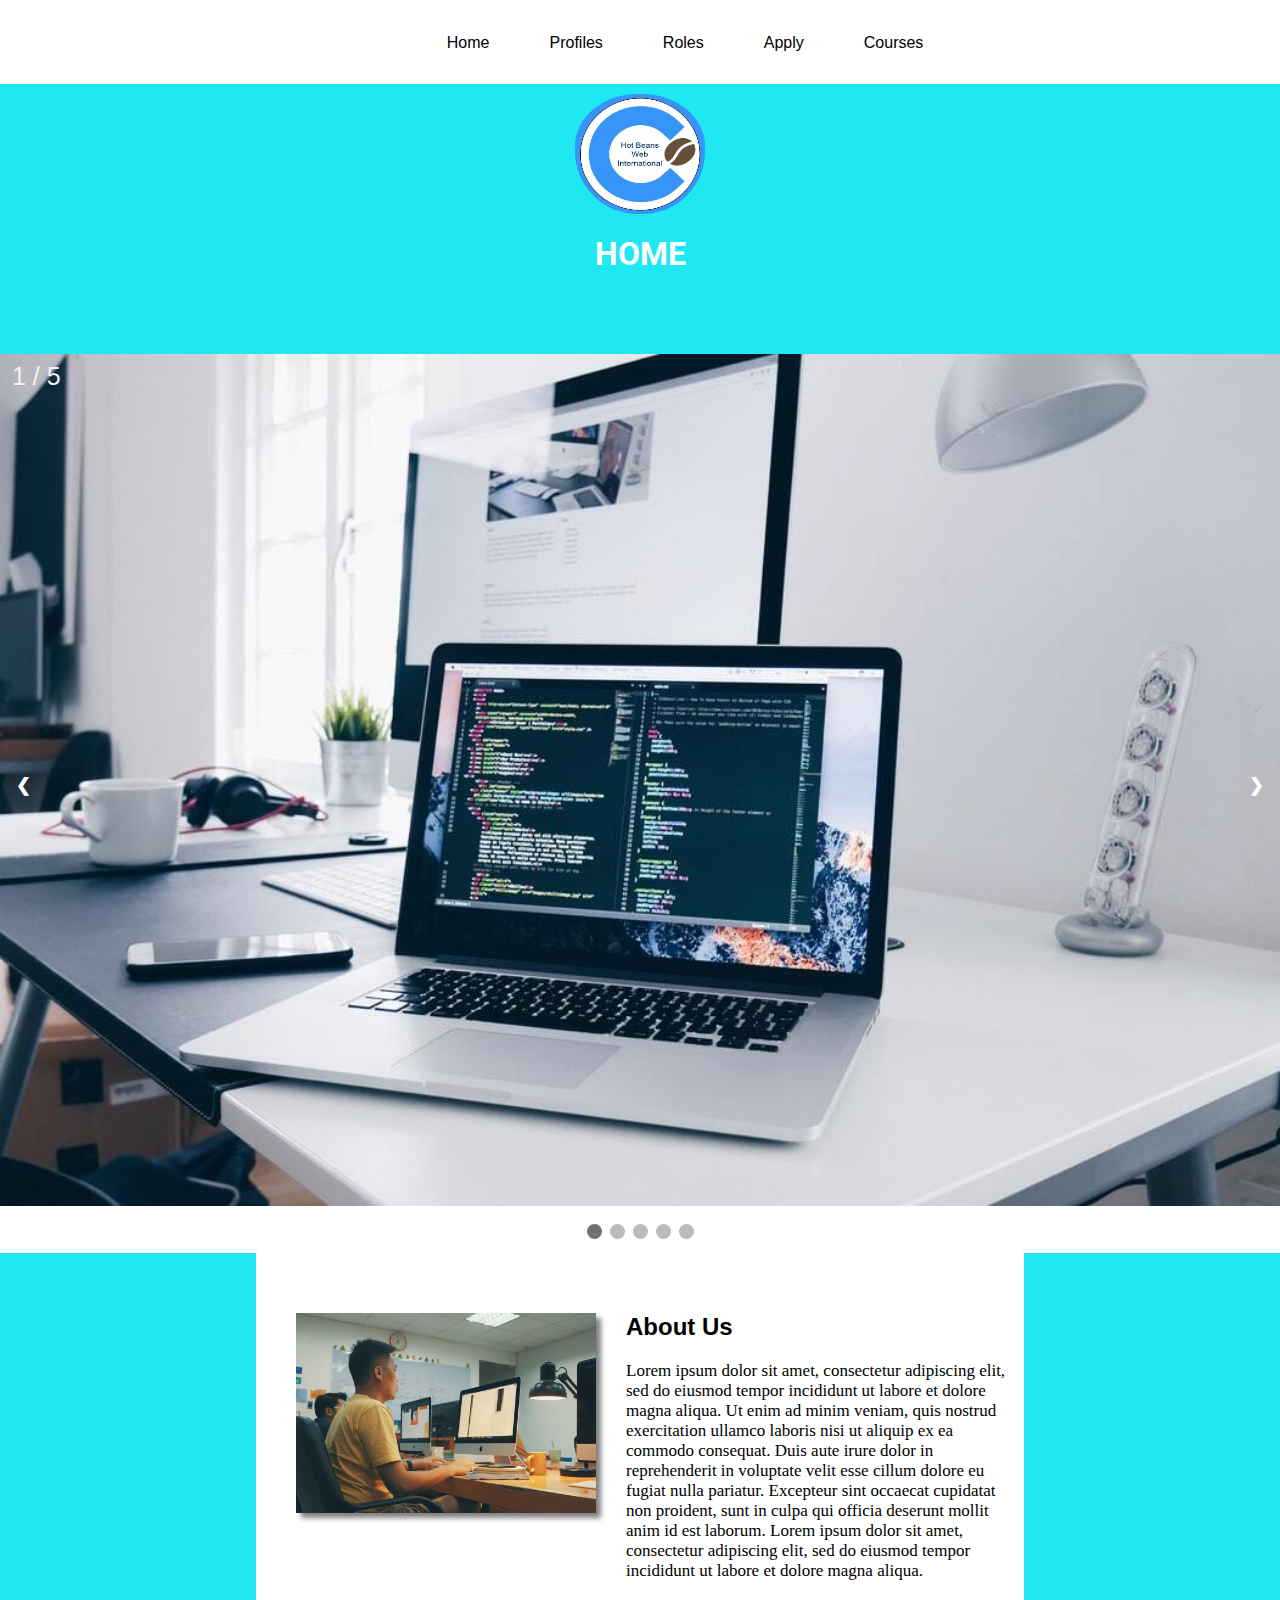
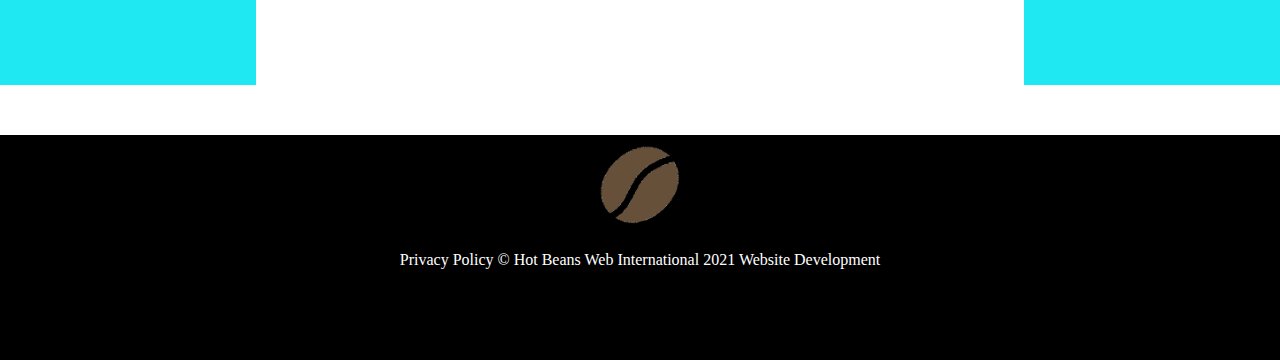
<file: index.html>
<!DOCTYPE html>
<html>
    <head>
        <title>Hot Beans - Home</title>
        <meta charset="utf-8">
        <link rel="stylesheet" type="text/css" href="css/header.css">
        <link rel="stylesheet" type="text/css" href="css/stylesH.css">
        <link rel="preconnect" href="https://fonts.gstatic.com">
        <link href="https://fonts.googleapis.com/css2?family=Anton&family=Roboto:wght@900&display=swap" rel="stylesheet">
        <meta name="keywords" content="Hot Beans, Hot Beans Web, Hot Beans Web International, Web Development, Website
        Development, Web, Website, Development, Developer, IT">
        <meta name="author" content="Andrey McLennan">
        <meta name="description" content="Lorem ipsum dolor sit amet, consectetur adipiscing elit, sed do eiusmod tempor
        incididunt ut labore et dolore magna aliqua. Ut enim ad minim veniam, quis nostrud exercitation ullamco laboris
        nisi ut aliquip ex ea commodo consequat.">
    </head>
    <body>
        <div id="container">
            <div id="navigation">
                <ul>
                    <li><a href="index.html">Home</a></li>
                    <li><a href="profile.html">Profiles</a></li>
                    <li><a href="roles.html">Roles</a></li>
                    <li><a href="apply.html">Apply</a></li>
                    <li><a href="courses.html">Courses</a></li>
                </ul>
            </div>

            <div id="header">
                    <a href="index.html"><img src="images/Logo.jpg" alt="Hot Beans Web Logo"></a>
                    <h1>HOME</h1>
            </div>

            <div class="slideshow-container">

                <div class="mySlides fade">
                  <div class="numbertext">1 / 5</div>
                  <img src="images/Home/image1.jpg" alt="Slide 1 - latops will be provided and are acceptable to use" style="width:100%">
                </div>
                
                <div class="mySlides fade">
                  <div class="numbertext">2 / 5</div>
                  <img src="images/Home/image2.jpg" alt="Slide 2 - you will be spending most of your time coding" style="width:100%">
                </div>
                
                <div class="mySlides fade">
                  <div class="numbertext">3 / 5</div>
                  <img src="images/Home/image3.jpg" alt="Slide 3 - your job will mostly be programming websites" style="width:100%">
                </div>

                <div class="mySlides fade">
                    <div class="numbertext">4 / 5</div>
                    <img src="images/Home/image4.jpg" alt="Slide 4 - wbsite code will be encrypted" style="width:100%">
                  </div>

                  <div class="mySlides fade">
                    <div class="numbertext">5 / 5</div>
                    <img src="images/Home/image5.jpg" alt="Slide 5 (Final slide) - a station with a personal desktop computer will be provided" style="width:100%">
                  </div>
                
                <a class="prev" onclick="plusSlides(-1)">&#10094;</a>
                <a class="next" onclick="plusSlides(1)">&#10095;</a> 
            </div>
            
                <br>

                <div style="text-align:center">
                  <span class="dot" onclick="currentSlide(1)"></span> 
                  <span class="dot" onclick="currentSlide(2)"></span> 
                  <span class="dot" onclick="currentSlide(3)"></span>
                  <span class="dot" onclick="currentSlide(4)"></span>
                  <span class="dot" onclick="currentSlide(5)"></span> 
                </div>

                <script>
                var slideIndex = 1;
                showSlides(slideIndex);
                
                function plusSlides(n)
                {
                  showSlides(slideIndex += n);
                }
                
                function currentSlide(n)
                {
                  showSlides(slideIndex = n);
                }
                
                function showSlides(n)
                {
                  var slides = document.getElementsByClassName("mySlides");
                  var dots = document.getElementsByClassName("dot");

                  if (n > slides.length)
                  {
                    slideIndex = 1
                  } 

                  if (n < 1)
                  {
                    slideIndex = slides.length
                  }

                  for (var i = 0; i < slides.length; i++)
                  {
                      slides[i].style.display = "none";  
                  }

                  for (var i = 0; i < dots.length; i++)
                  {
                      dots[i].className = dots[i].className.replace(" active", "");
                  }

                  slides[slideIndex-1].style.display = "block";  
                  dots[slideIndex-1].className += " active";
                }
                </script>

                <div class="box empty"></div>
                <div id="Mcontainer" class="box">
                  <img src="images/Home/image.jpg" alt="Image of a man working in front of a computer">
                    <h2 class="top"><strong>About Us</strong></h2>
                    <p class="top">
                      Lorem ipsum dolor sit amet, consectetur adipiscing elit, sed do eiusmod tempor
                      incididunt ut labore et dolore magna aliqua. Ut enim ad minim veniam, quis
                      nostrud exercitation ullamco laboris nisi ut aliquip ex ea commodo consequat.
						          Duis aute irure dolor in reprehenderit in voluptate velit esse cillum dolore
                      eu fugiat nulla pariatur. Excepteur sint occaecat cupidatat non proident, sunt
                      in culpa qui officia deserunt mollit anim id est laborum. Lorem ipsum dolor sit
                      amet, consectetur adipiscing elit, sed do eiusmod tempor incididunt ut labore
                      et dolore magna aliqua.
                    </p>
                </div>
                <div class="box empty"></div>

                <div id="footer">
                    <img src="images/beanicon.png" alt="Image of a coffee bean">
                    <p>Privacy Policy © Hot Beans Web International 2021 Website Development</p>
                </div>
        </div>
    </body>
</html>
</file>
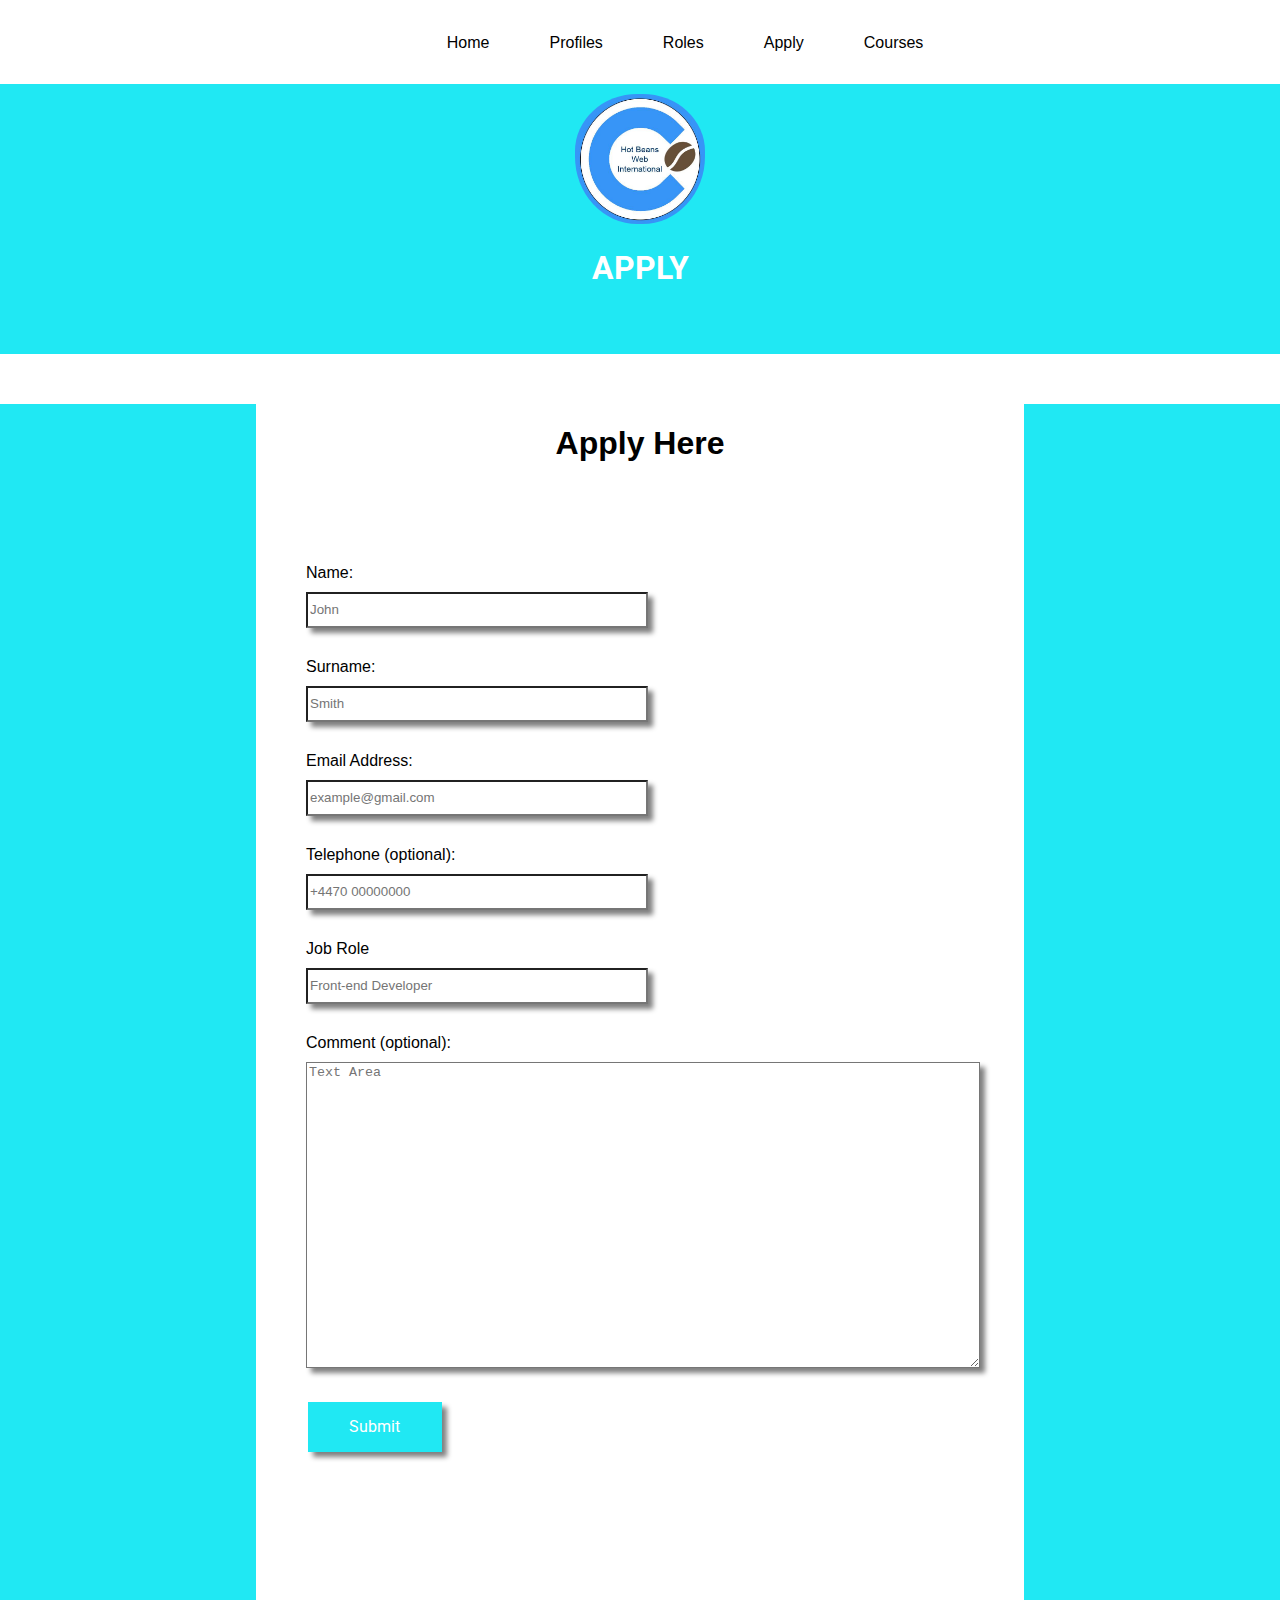
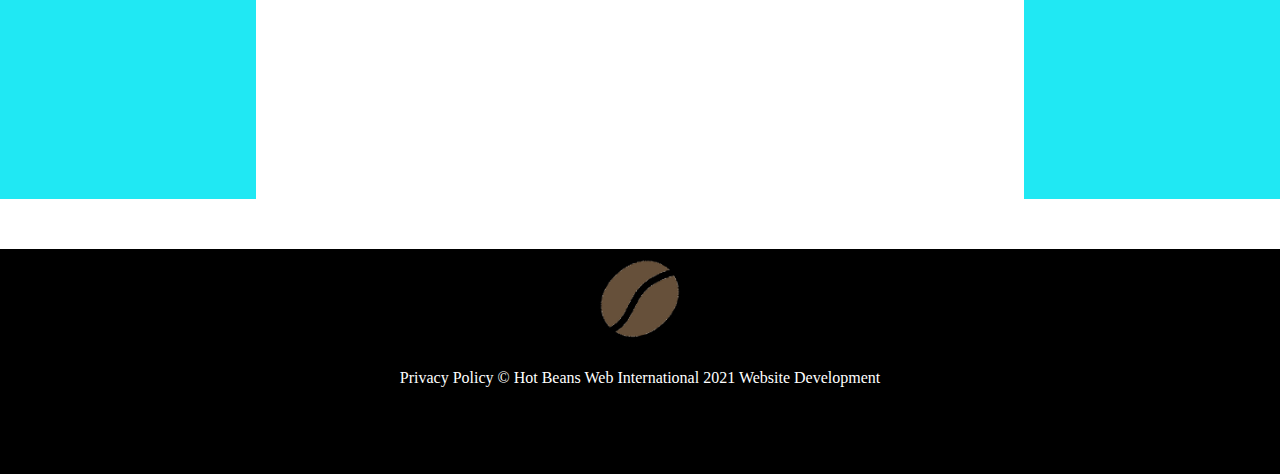
<file: apply.html>
<!DOCTYPE html>
<html>
    <head>
        <title>Hot Beans - Apply</title>
        <meta charset="utf-8">
        <link rel="stylesheet" type="text/css" href="css/header.css">
        <link rel="stylesheet" type="text/css" href="css/stylesA.css">
        <link rel="preconnect" href="https://fonts.gstatic.com">
        <link href="https://fonts.googleapis.com/css2?family=Anton&family=Roboto:wght@900&display=swap" rel="stylesheet">
        <meta name="keywords" content="Hot Beans, Hot Beans Web, Hot Beans Web International, Web Development, Website
        Development, Web, Website, Development, Developer, IT">
        <meta name="author" content="Andrey McLennan">
        <meta name="description" content="Lorem ipsum dolor sit amet, consectetur adipiscing elit, sed do eiusmod tempor
        incididunt ut labore et dolore magna aliqua. Ut enim ad minim veniam, quis nostrud exercitation ullamco laboris
        nisi ut aliquip ex ea commodo consequat.">
    </head>
    <body>
        <div id="container">
            <div id="navigation">
                <ul>
                    <li><a href="index.html">Home</a></li>
                    <li><a href="profile.html">Profiles</a></li>
                    <li><a href="roles.html">Roles</a></li>
                    <li><a href="apply.html">Apply</a></li>
                    <li><a href="courses.html">Courses</a></li>
                </ul>
            </div>

            <div id="header">
                    <a href="index.html"><img src="images/Logo.jpg" alt="Hot Beans Web Logo"></a>
                    <h1>APPLY</h1>
            </div>

            <div class="box empty"></div>
            <div id="Mcontainer" class="box">
                <h1><strong>Apply Here</strong></h1>
                <form>
                    <label>Name:</label> <input type="text" placeholder="John" name="name">
                    <label>Surname:</label> <input type="text" placeholder="Smith" name="name">
                    <label>Email Address:</label>	<input type="email" placeholder="example@gmail.com" name="email">
                    <label>Telephone (optional):</label> <input type="tel" placeholder="+4470 00000000" name="number">
                    <label>Job Role</label> <input list="jobs" placeholder="Front-end Developer">
                    <datalist id="jobs">
                        <option value="Font-end Developer">
                        <option value="Back-end Developer">
                        <option value="Web Designer">
                        <option value="Full-Stack Developer">
                      </datalist>
                    <label>Comment (optional):</label> <textarea name="message" placeholder="Text Area"></textarea>
                    <input id="submit" type="submit" value="Submit">
                </form>
            </div>
            <div class="box empty"></div>

            <div id="footer">
                <img src="images/beanicon.png" alt="Image of a coffee bean">
                <p>Privacy Policy © Hot Beans Web International 2021 Website Development</p>
            </div>
        </div>
    </body>
</html>
</file>
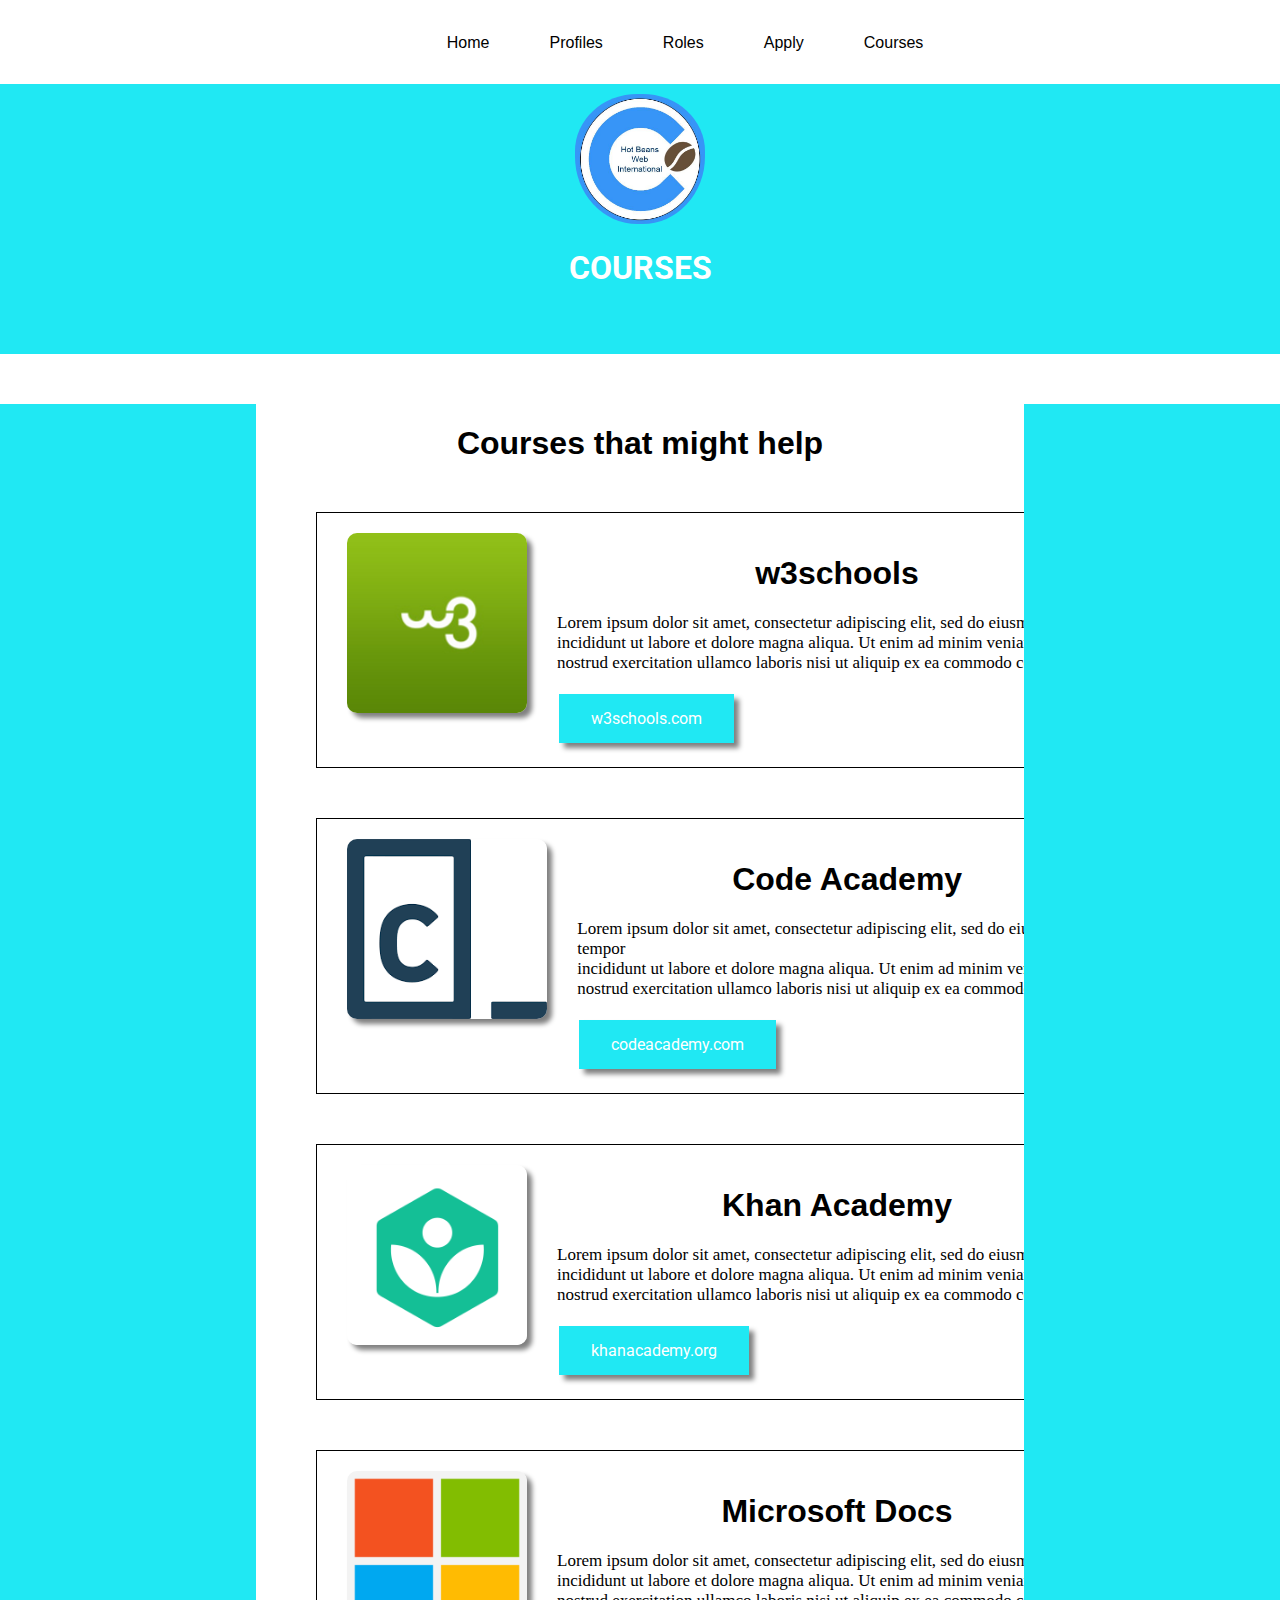
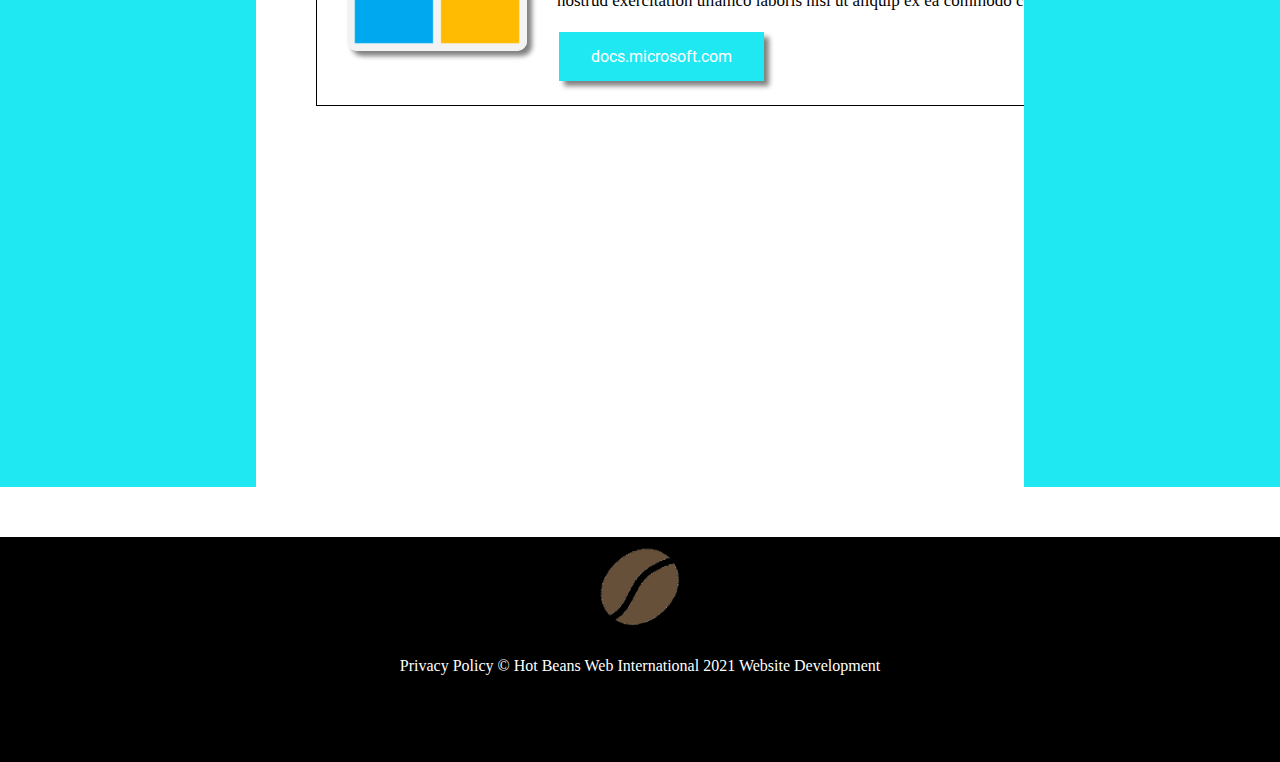
<file: courses.html>
<!DOCTYPE html>
<html>
    <head>
        <title>Hot Beans - Courses</title>
        <meta charset="utf-8">
        <link rel="stylesheet" type="text/css" href="css/header.css">
        <link rel="stylesheet" type="text/css" href="css/stylesC.css">
        <link rel="preconnect" href="https://fonts.gstatic.com">
        <link href="https://fonts.googleapis.com/css2?family=Anton&family=Roboto:wght@900&display=swap" rel="stylesheet">
        <meta name="keywords" content="Hot Beans, Hot Beans Web, Hot Beans Web International, Web Development, Website
        Development, Web, Website, Development, Developer, IT">
        <meta name="author" content="Andrey McLennan">
        <meta name="description" content="Lorem ipsum dolor sit amet, consectetur adipiscing elit, sed do eiusmod tempor
        incididunt ut labore et dolore magna aliqua. Ut enim ad minim veniam, quis nostrud exercitation ullamco laboris
        nisi ut aliquip ex ea commodo consequat.">
    </head>
    <body>
        <div id="container">
            <div id="navigation">
                <ul>
                    <li><a href="index.html">Home</a></li>
                    <li><a href="profile.html">Profiles</a></li>
                    <li><a href="roles.html">Roles</a></li>
                    <li><a href="apply.html">Apply</a></li>
                    <li><a href="courses.html">Courses</a></li>
                </ul>
            </div>
            <div id="header">
                <a href="index.html"><img src="images/Logo.jpg" alt="Hot Beans Web Logo"></a>
                <h1>COURSES</h1>
            </div>
            
            <div class="box empty"></div>
            <div id="Mcontainer" class="box">
                <h1>Courses that might help</h1>
                <div class="course">
                    <img src="images/Courses/w3schools.png" alt="w3schools logo">
                    <h1>w3schools</h1>
                    <p>Lorem ipsum dolor sit amet, consectetur adipiscing elit, sed do eiusmod tempor  </br>
                        incididunt ut labore et dolore magna aliqua. Ut enim ad minim veniam, quis      </br>
                        nostrud exercitation ullamco laboris nisi ut aliquip ex ea commodo consequat.   </br>
                    </p>
                    <button class="button"><a href="https://www.w3schools.com" target="_blank">w3schools.com</a></button>
                </div>
                <div class="course">
                    <img src="images/Courses/codeacademy.png" alt="Code Academy logo">
                    <h1>Code Academy</h1>
                    <p>Lorem ipsum dolor sit amet, consectetur adipiscing elit, sed do eiusmod tempor  </br>
                        incididunt ut labore et dolore magna aliqua. Ut enim ad minim veniam, quis      </br>
                        nostrud exercitation ullamco laboris nisi ut aliquip ex ea commodo consequat.   </br>
                    </p>
                    <button class="button"><a href="https://www.codecademy.com" target="_blank">codeacademy.com</a></button>
                </div>
                <div class="course">
                    <img src="images/Courses/khanacademy.png" alt="Khan Academy logo">
                    <h1>Khan Academy</h1>
                    <p>Lorem ipsum dolor sit amet, consectetur adipiscing elit, sed do eiusmod tempor  </br>
                        incididunt ut labore et dolore magna aliqua. Ut enim ad minim veniam, quis      </br>
                        nostrud exercitation ullamco laboris nisi ut aliquip ex ea commodo consequat.   </br>
                    </p>
                    <button class="button"><a href="https://www.khanacademy.org/" target="_blank">khanacademy.org</a></button>
                </div>
                <div class="course">
                    <img src="images/Courses/microsoft.png" alt="Microsoft Documents logo">
                    <h1>Microsoft Docs</h1>
                    <p>Lorem ipsum dolor sit amet, consectetur adipiscing elit, sed do eiusmod tempor  </br>
                        incididunt ut labore et dolore magna aliqua. Ut enim ad minim veniam, quis      </br>
                        nostrud exercitation ullamco laboris nisi ut aliquip ex ea commodo consequat.   </br>
                    </p>
                    <button class="button"><a href="https://docs.microsoft.com/en-us/learn/" target="_blank">docs.microsoft.com</a></button>
                </div>
            </div>
            <div class="box empty"></div>
            
            <div id="footer">
                <img src="images/beanicon.png" alt="Image of a coffee bean">
                <p>Privacy Policy © Hot Beans Web International 2021 Website Development</p>
            </div>
        </div>
    </body>
</html>
</file>
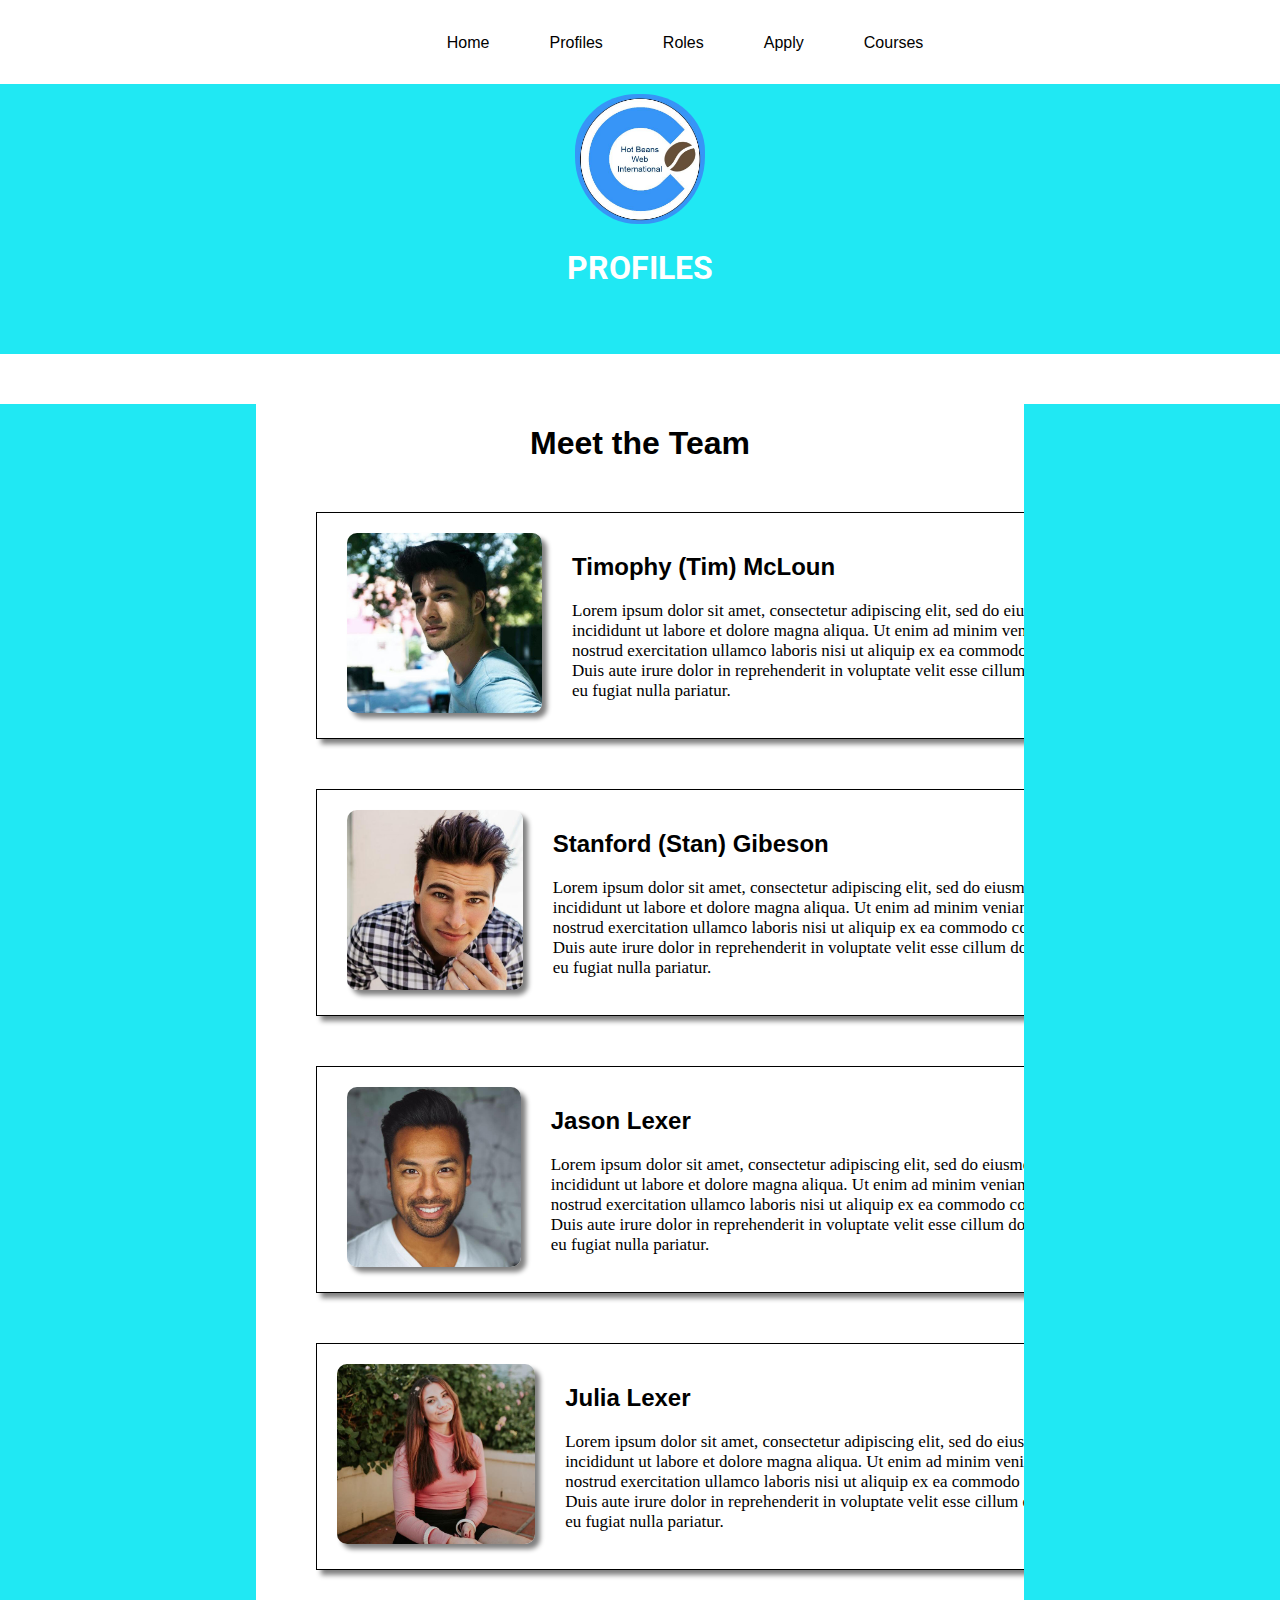
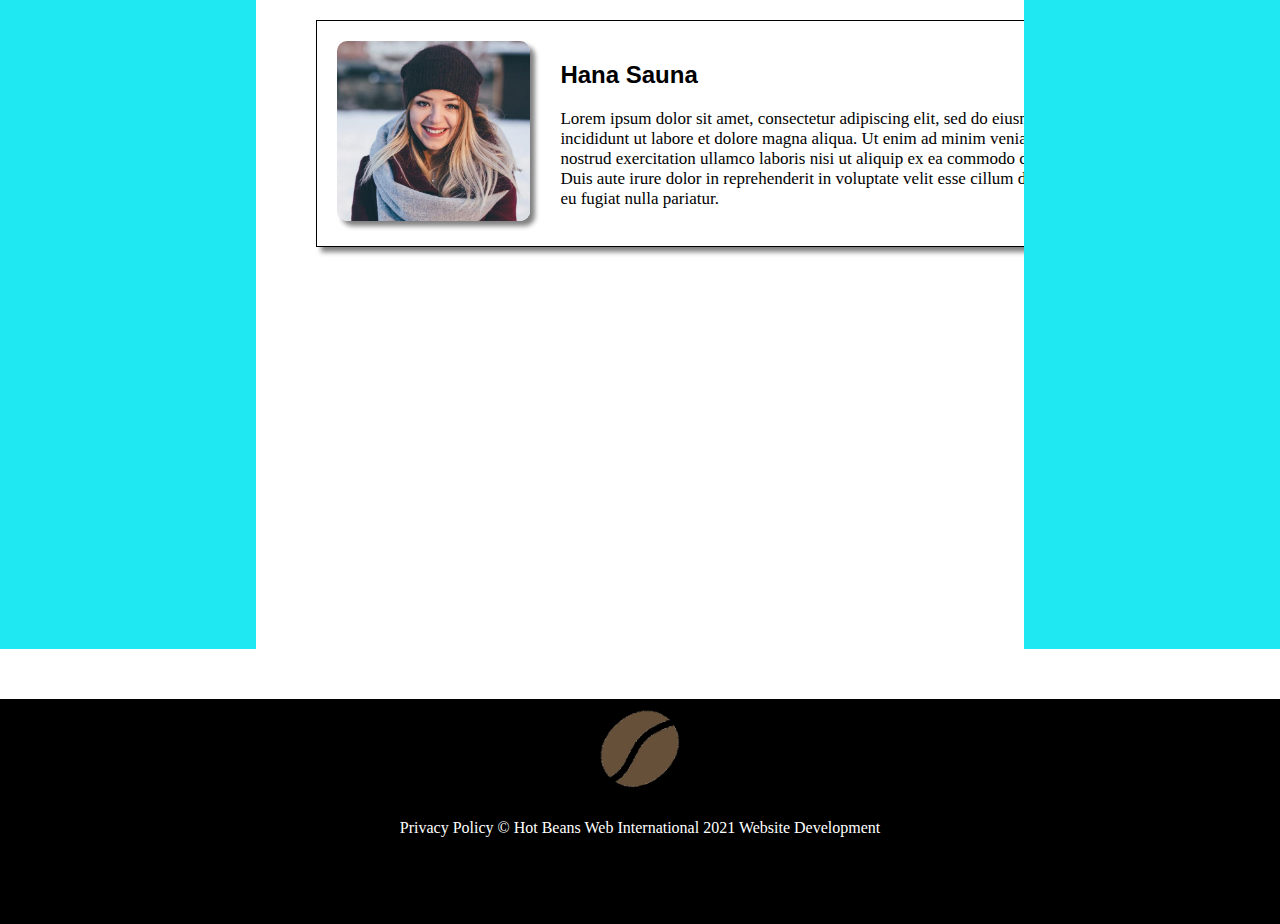
<file: profile.html>
<!DOCTYPE html>
<html>
    <head>
        <title>Hot Beans - Profiles</title>
        <meta charset="utf-8">
        <link rel="stylesheet" type="text/css" href="css/header.css">
        <link rel="stylesheet" type="text/css" href="css/stylesP.css">
        <link rel="preconnect" href="https://fonts.gstatic.com">
        <link href="https://fonts.googleapis.com/css2?family=Anton&family=Roboto:wght@900&display=swap" rel="stylesheet">
        <meta name="keywords" content="Hot Beans, Hot Beans Web, Hot Beans Web International, Web Development, Website
        Development, Web, Website, Development, Developer, IT">
        <meta name="author" content="Andrey McLennan">
        <meta name="description" content="Lorem ipsum dolor sit amet, consectetur adipiscing elit, sed do eiusmod tempor
        incididunt ut labore et dolore magna aliqua. Ut enim ad minim veniam, quis nostrud exercitation ullamco laboris
        nisi ut aliquip ex ea commodo consequat.">
    </head>
    <body>
        <div id="container">
            <div id="navigation">
                <ul>
                    <li><a href="index.html">Home</a></li>
                    <li><a href="profile.html">Profiles</a></li>
                    <li><a href="roles.html">Roles</a></li>
                    <li><a href="apply.html">Apply</a></li>
                    <li><a href="courses.html">Courses</a></li>
                </ul>
            </div>
            <div id="header">
                    <a href="index.html"><img src="images/Logo.jpg" alt="Hot Beans Web Logo"></a>
                    <h1>PROFILES</h1>
            </div>

            <div class="box empty"></div>
            <div id="Mcontainer" class="box">
                <h1><strong>Meet the Team</strong></h1>
                    <div class="employee">
                        <img src="images/Profile/profile1.jpg" alt="Picture of a man - Timophy (Tim) McLoun">
                        <h2>Timophy (Tim) McLoun</h2>
                        <p>Lorem ipsum dolor sit amet, consectetur adipiscing elit, sed do eiusmod tempor  </br>
                            incididunt ut labore et dolore magna aliqua. Ut enim ad minim veniam, quis      </br>
                            nostrud exercitation ullamco laboris nisi ut aliquip ex ea commodo consequat.   </br>
                            Duis aute irure dolor in reprehenderit in voluptate velit esse cillum dolore    </br>
                            eu fugiat nulla pariatur.
                        </p>
                    </div>
                    <div class="employee">
                        <img src="images/Profile/profile2.jpg" alt="Picture of a man - Stanford (Stan) Gibeson">
                        <h2>Stanford (Stan) Gibeson</h2>
                        <p>Lorem ipsum dolor sit amet, consectetur adipiscing elit, sed do eiusmod tempor  </br>
                            incididunt ut labore et dolore magna aliqua. Ut enim ad minim veniam, quis      </br>
                            nostrud exercitation ullamco laboris nisi ut aliquip ex ea commodo consequat.   </br>
                            Duis aute irure dolor in reprehenderit in voluptate velit esse cillum dolore    </br>
                            eu fugiat nulla pariatur.
                        </p>
                    </div>
                    <div class="employee">
                        <img src="images/Profile/profile3.jpg" alt="Picture of a man - Jason Lexer">
                        <h2>Jason Lexer</h2>
                        <p>Lorem ipsum dolor sit amet, consectetur adipiscing elit, sed do eiusmod tempor  </br>
                            incididunt ut labore et dolore magna aliqua. Ut enim ad minim veniam, quis      </br>
                            nostrud exercitation ullamco laboris nisi ut aliquip ex ea commodo consequat.   </br>
                            Duis aute irure dolor in reprehenderit in voluptate velit esse cillum dolore    </br>
                            eu fugiat nulla pariatur.
                        </p>
                    </div>
                    <div class="employee">
                        <img src="images/Profile/profile4.jpg" style="margin-left: 20px;" alt="Picture of a woman - Julia Lexer">
                        <h2>Julia Lexer</h2>
                        <p>Lorem ipsum dolor sit amet, consectetur adipiscing elit, sed do eiusmod tempor  </br>
                            incididunt ut labore et dolore magna aliqua. Ut enim ad minim veniam, quis      </br>
                            nostrud exercitation ullamco laboris nisi ut aliquip ex ea commodo consequat.   </br>
                            Duis aute irure dolor in reprehenderit in voluptate velit esse cillum dolore    </br>
                            eu fugiat nulla pariatur.
                        </p>
                    </div>
                    <div class="employee">
                        <img src="images/Profile/profile5.jpg" style="margin-left: 20px;" alt="Picture of a woman - Hana Sauna">
                        <h2>Hana Sauna</h2>
                        <p>Lorem ipsum dolor sit amet, consectetur adipiscing elit, sed do eiusmod tempor  </br>
                            incididunt ut labore et dolore magna aliqua. Ut enim ad minim veniam, quis      </br>
                            nostrud exercitation ullamco laboris nisi ut aliquip ex ea commodo consequat.   </br>
                            Duis aute irure dolor in reprehenderit in voluptate velit esse cillum dolore    </br>
                            eu fugiat nulla pariatur.
                        </p>
                    </div>
            </div>
            <div class="box empty"></div>

            <div id="footer">
                    <img src="images/beanicon.png" alt="Image of a coffee bean">
                    <p>Privacy Policy © Hot Beans Web International 2021 Website Development</p>
            </div>
        </div>
    </body>
</html>
</file>
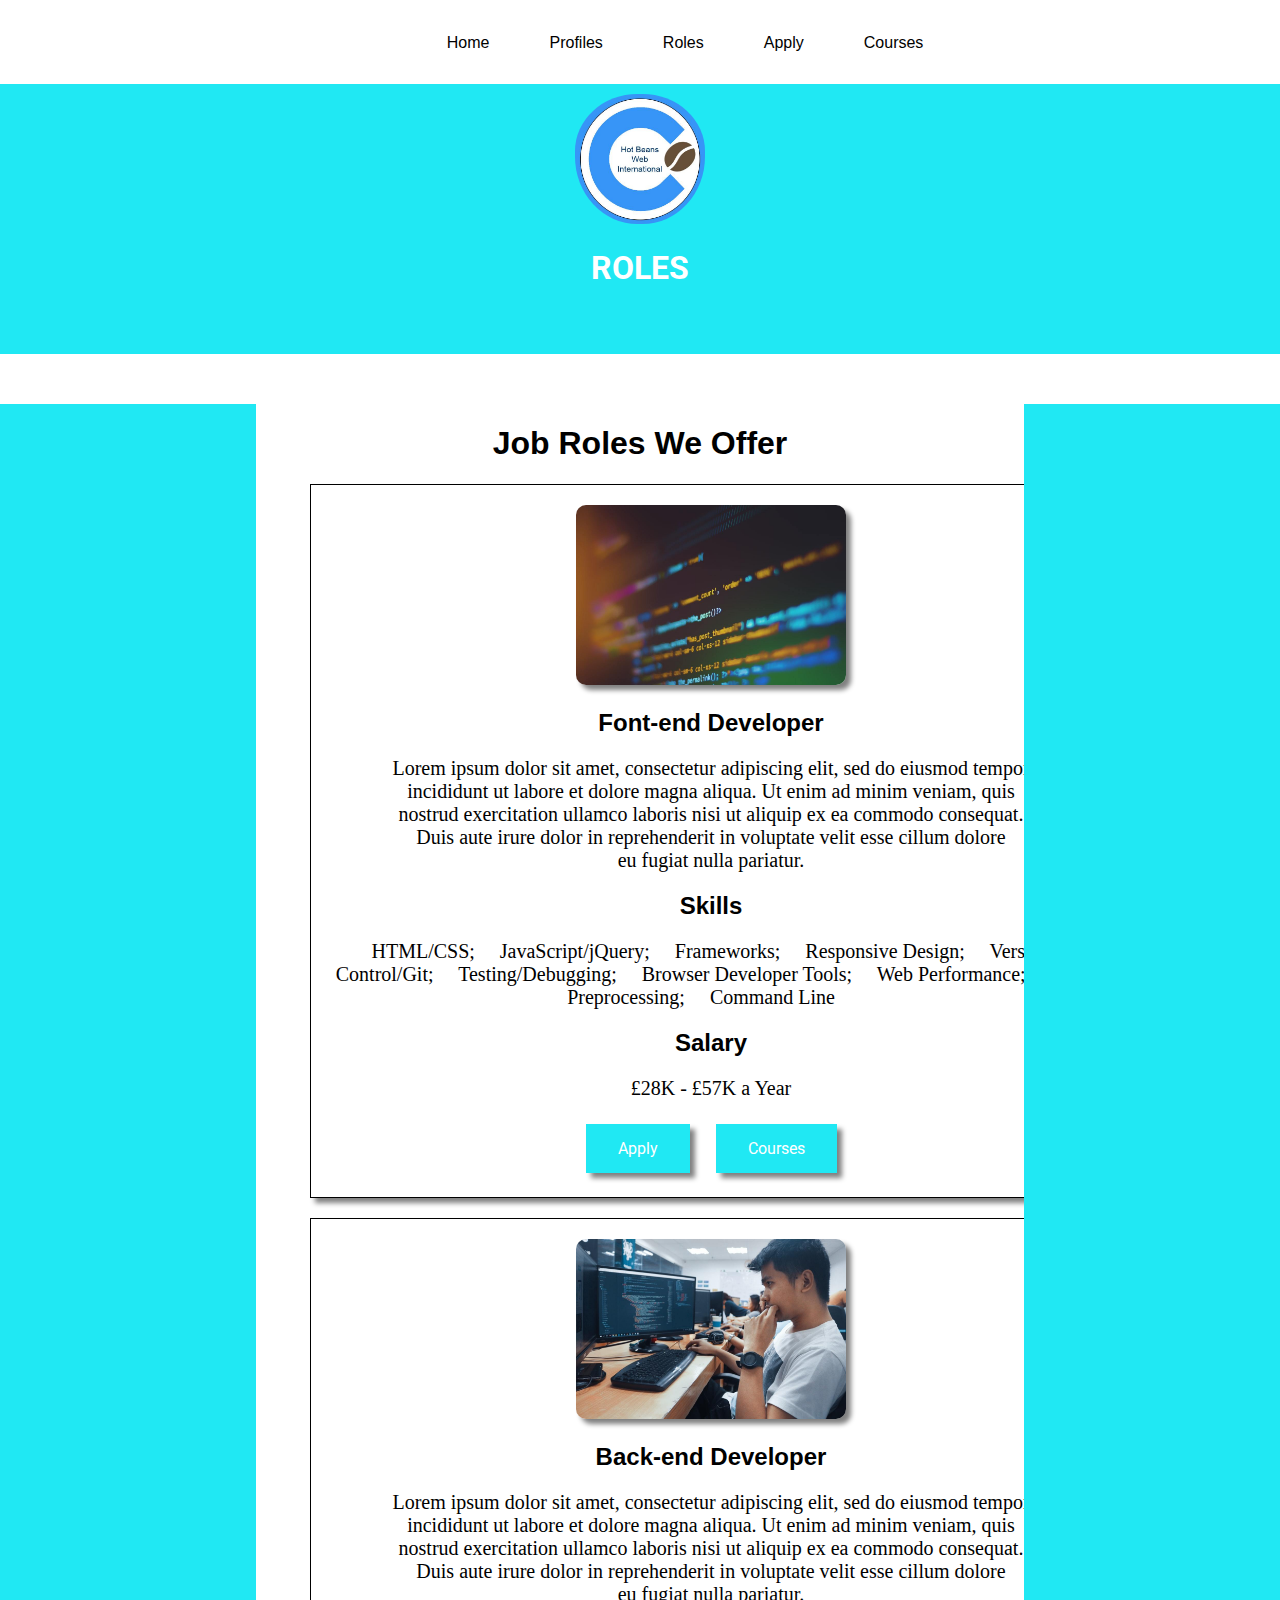
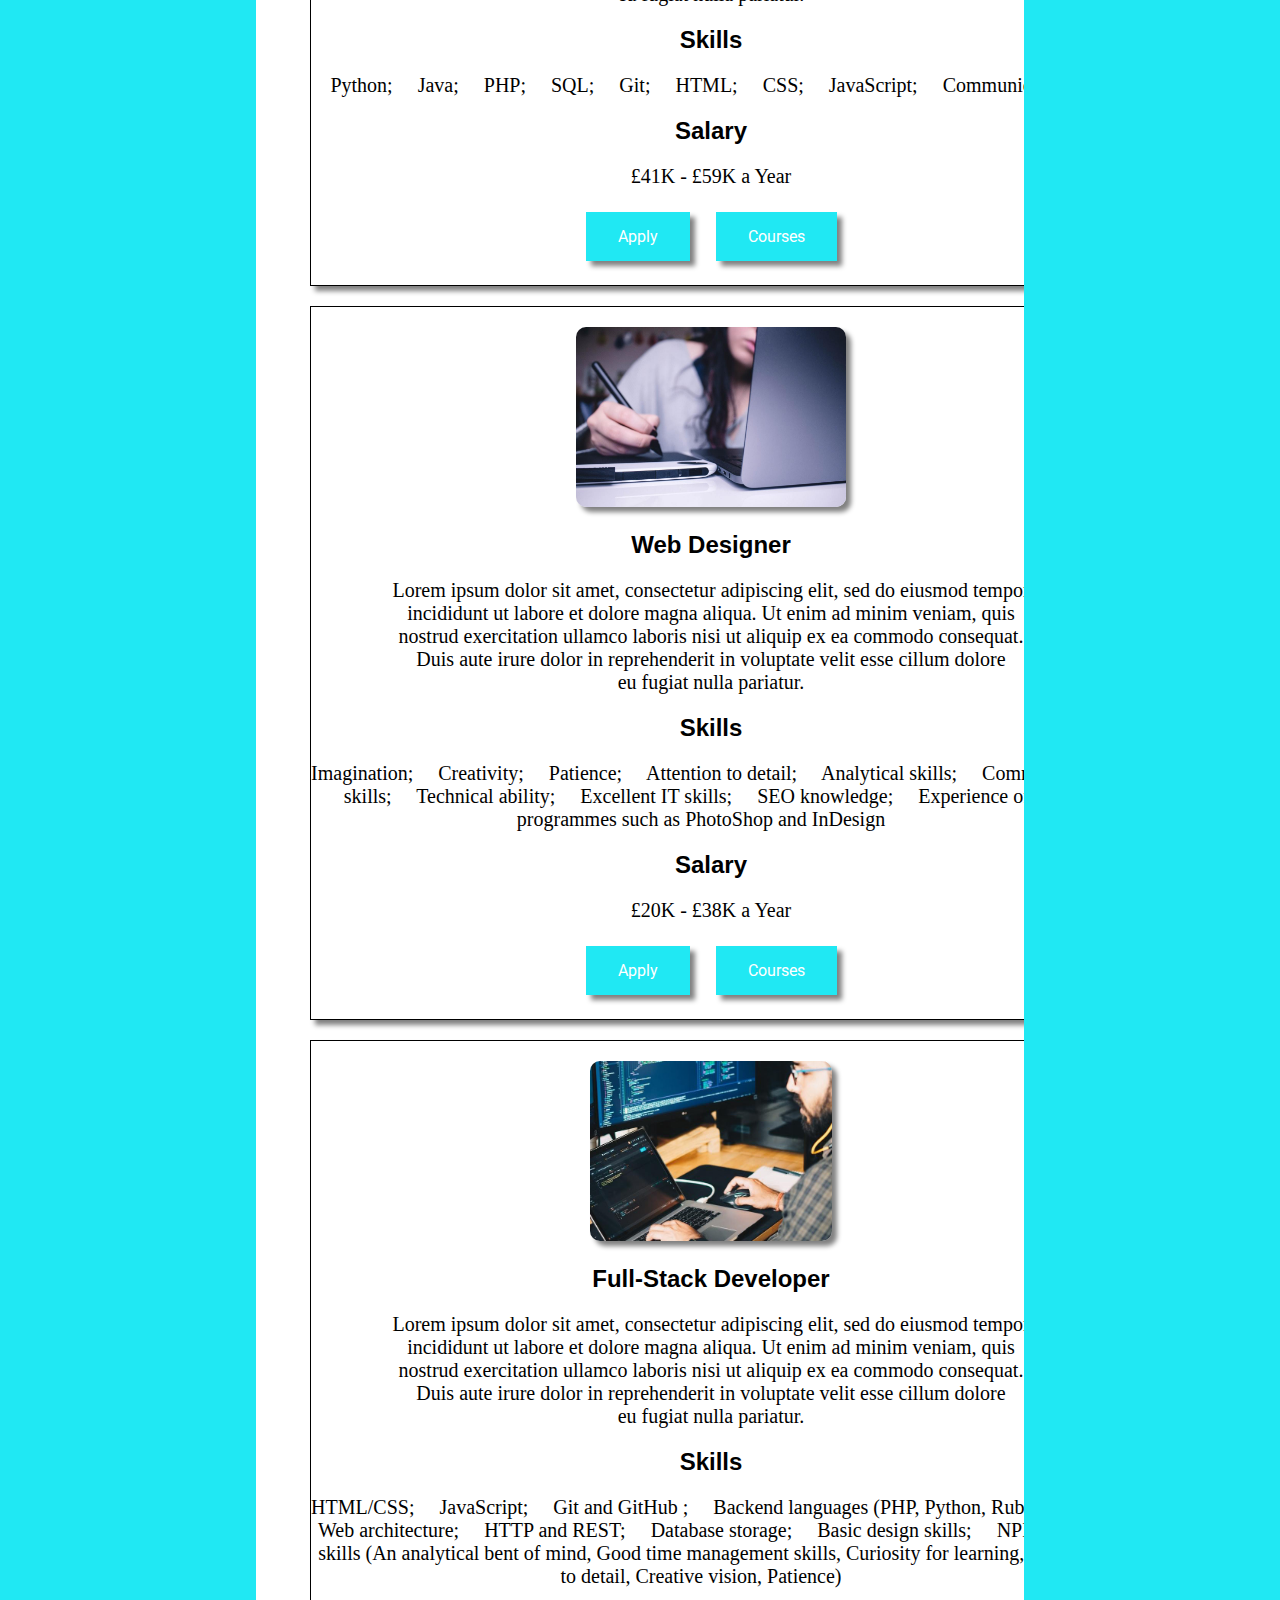
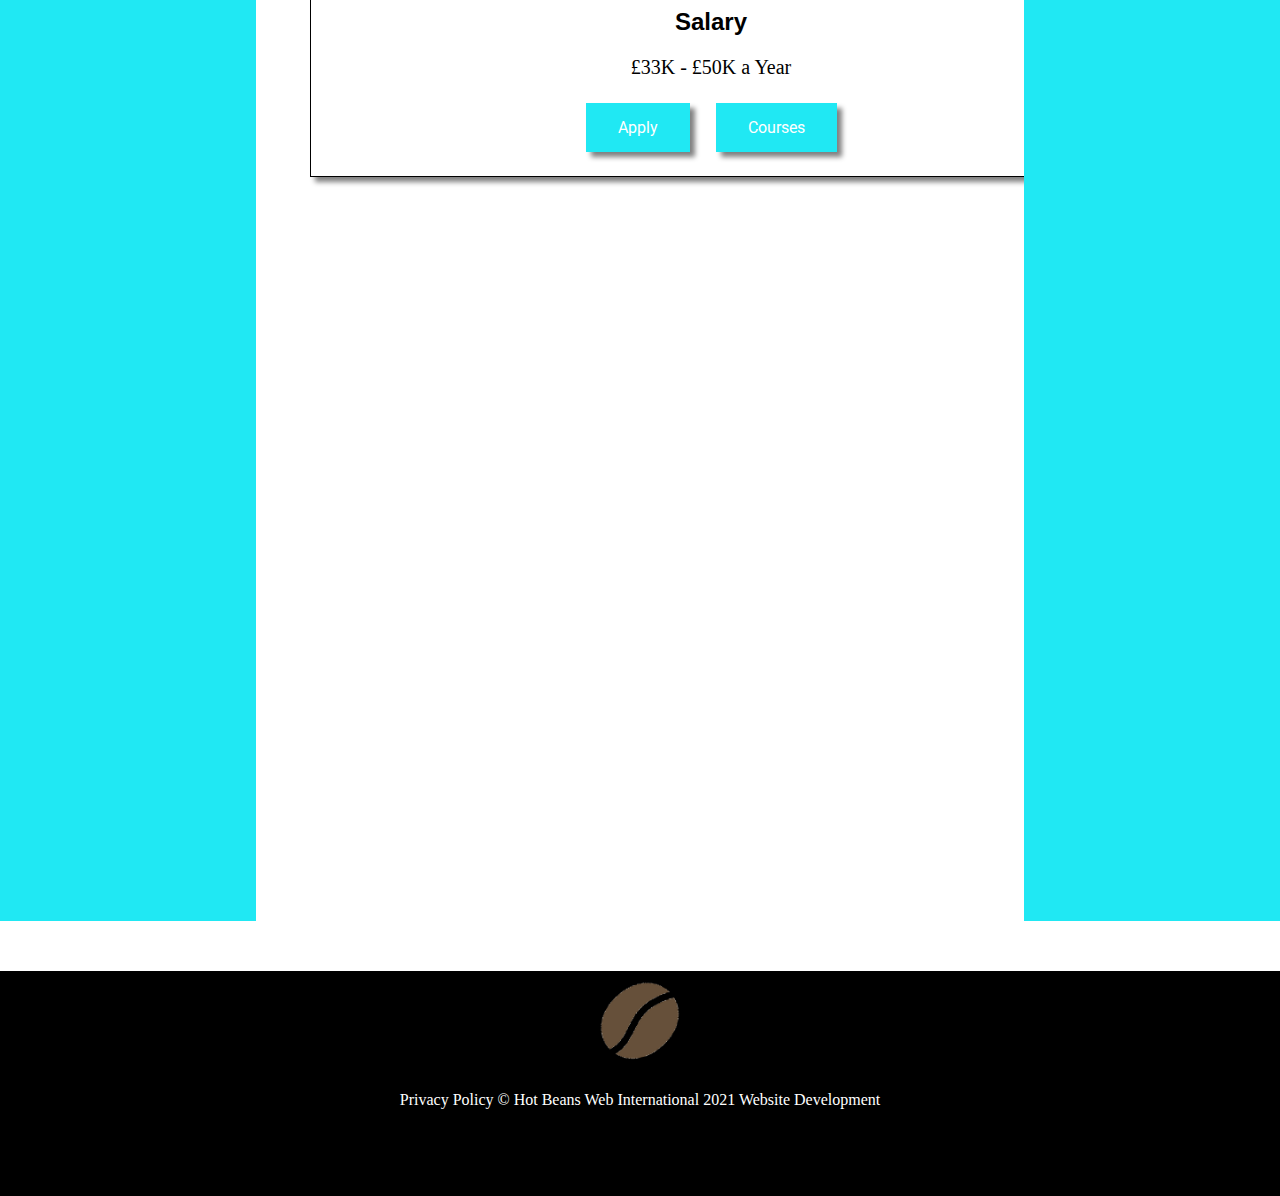
<file: roles.html>
<!DOCTYPE html>
<html>
    <head>
        <title>Hot Beans - Roles</title>
        <meta charset="utf-8">
        <link rel="stylesheet" type="text/css" href="css/header.css">
        <link rel="stylesheet" type="text/css" href="css/stylesR.css">
        <link rel="preconnect" href="https://fonts.gstatic.com">
        <link href="https://fonts.googleapis.com/css2?family=Anton&family=Roboto:wght@900&display=swap" rel="stylesheet">
        <meta name="keywords" content="Hot Beans, Hot Beans Web, Hot Beans Web International, Web Development, Website
        Development, Web, Website, Development, Developer, IT">
        <meta name="author" content="Andrey McLennan">
        <meta name="description" content="Lorem ipsum dolor sit amet, consectetur adipiscing elit, sed do eiusmod tempor
        incididunt ut labore et dolore magna aliqua. Ut enim ad minim veniam, quis nostrud exercitation ullamco laboris
        nisi ut aliquip ex ea commodo consequat.">
    </head>
    <body>
        <div id="container">
            <div id="navigation">
                <ul>
                    <li><a href="index.html">Home</a></li>
                    <li><a href="profile.html">Profiles</a></li>
                    <li><a href="roles.html">Roles</a></li>
                    <li><a href="apply.html">Apply</a></li>
                    <li><a href="courses.html">Courses</a></li>
                </ul>
            </div>
            <div id="header">
                    <a href="index.html"><img src="images/Logo.jpg" alt="Hot Beans Web Logo"></a>
                    <h1>ROLES</h1>
            </div>

            <div class="box empty"></div>
            <div id="Mcontainer" class="box">
                <h1><strong>Job Roles We Offer</strong></h1>
                <div class="job">
                    <img src="images/Roles/developer1.jpg" alt="Front-end computer code">
                    <h2>Font-end Developer</h2>
                    <p> 
                        Lorem ipsum dolor sit amet, consectetur adipiscing elit, sed do eiusmod tempor  </br>
                        incididunt ut labore et dolore magna aliqua. Ut enim ad minim veniam, quis      </br>
                        nostrud exercitation ullamco laboris nisi ut aliquip ex ea commodo consequat.   </br>
                        Duis aute irure dolor in reprehenderit in voluptate velit esse cillum dolore    </br>
                        eu fugiat nulla pariatur.
                    </p>
                    <h2>Skills</h2>
                    <p>
                        HTML/CSS;&emsp;
                        JavaScript/jQuery;&emsp;
                        Frameworks;&emsp;
                        Responsive Design;&emsp;
                        Version Control/Git;&emsp;
                        Testing/Debugging;&emsp;
                        Browser Developer Tools;&emsp;
                        Web Performance;&emsp;
                        CSS Preprocessing;&emsp;
                        Command Line&emsp;
                    </p>
                    <h2>Salary</h2>
                    <p>£28K - £57K a Year</p>
                    <button class="button"><a href="apply.html">Apply</a></button>
                    <button class="button left"><a href="courses.html">Courses</a></button>
                </div>
                <div class="job">
                    <img src="images/Roles/developer2.jpg" alt="Image of a man working in front of a computer">
                    <h2>Back-end Developer</h2>
                    <p>
                        Lorem ipsum dolor sit amet, consectetur adipiscing elit, sed do eiusmod tempor  </br>
                        incididunt ut labore et dolore magna aliqua. Ut enim ad minim veniam, quis      </br>
                        nostrud exercitation ullamco laboris nisi ut aliquip ex ea commodo consequat.   </br>
                        Duis aute irure dolor in reprehenderit in voluptate velit esse cillum dolore    </br>
                        eu fugiat nulla pariatur.
                    </p>
                    <h2>Skills</h2>
                    <p>
                        Python;&emsp;
                        Java;&emsp;
                        PHP;&emsp;
                        SQL;&emsp;
                        Git;&emsp;
                        HTML;&emsp;
                        CSS;&emsp;
                        JavaScript;&emsp;
                        Communication&emsp;
                    </p>
                    <h2>Salary</h2>
                    <p>£41K - £59K a Year</p>
                    <button class="button"><a href="apply.html">Apply</a></button>
                    <button class="button left"><a href="courses.html">Courses</a></button>
                </div>
                <div class="job">
                    <img src="images/Roles/developer3.jpg" alt="Image of a woman drawing on a computer with a graphics tablet">
                    <h2>Web Designer</h2>
                    <p>
                        Lorem ipsum dolor sit amet, consectetur adipiscing elit, sed do eiusmod tempor  </br>
                        incididunt ut labore et dolore magna aliqua. Ut enim ad minim veniam, quis      </br>
                        nostrud exercitation ullamco laboris nisi ut aliquip ex ea commodo consequat.   </br>
                        Duis aute irure dolor in reprehenderit in voluptate velit esse cillum dolore    </br>
                        eu fugiat nulla pariatur.
                    </p>
                    <h2>Skills</h2>
                    <p>
                        Imagination;&emsp;
                        Creativity;&emsp;
                        Patience;&emsp;
                        Attention to detail;&emsp;
                        Analytical skills;&emsp;
                        Communication skills;&emsp;
                        Technical ability;&emsp;
                        Excellent IT skills;&emsp;
                        SEO knowledge;&emsp;
                        Experience of using programmes such as PhotoShop and InDesign&emsp;
                    </p>
                    <h2>Salary</h2>
                    <p>£20K - £38K a Year</p>
                    <button class="button"><a href="apply.html">Apply</a></button>
                    <button class="button left"><a href="courses.html">Courses</a></button>
                </div>
                <div class="job">
                    <img src="images/Roles/developer4.jpg" alt="IMage of a man working in front of a computer">
                    <h2>Full-Stack Developer</h2>
                    <p>
                        Lorem ipsum dolor sit amet, consectetur adipiscing elit, sed do eiusmod tempor  </br>
                        incididunt ut labore et dolore magna aliqua. Ut enim ad minim veniam, quis      </br>
                        nostrud exercitation ullamco laboris nisi ut aliquip ex ea commodo consequat.   </br>
                        Duis aute irure dolor in reprehenderit in voluptate velit esse cillum dolore    </br>
                        eu fugiat nulla pariatur.
                    </p>
                    <h2>Skills</h2>
                    <p>
                        HTML/CSS;&emsp;
                        JavaScript;&emsp;
                        Git and GitHub ;&emsp;
                        Backend languages (PHP, Python, Ruby, Java);&emsp;
                        Web architecture;&emsp;
                        HTTP and REST;&emsp;
                        Database storage;&emsp;
                        Basic design skills;&emsp;
                        NPM;&emsp;
                        Soft skills (An analytical bent of mind, Good time management skills, Curiosity for learning, Attention to detail, Creative vision, Patience)&emsp;
                    </p>
                    <h2>Salary</h2>
                    <p>£33K - £50K a Year</p>
                    <button class="button"><a href="apply.html">Apply</a></button>
                    <button class="button left"><a href="courses.html">Courses</a></button>
                </div>
            </div>
            <div class="box empty"></div>
            
            <div id="footer">
                    <img src="images/beanicon.png" alt="Image of a coffee bean">
                    <p>Privacy Policy © Hot Beans Web International 2021 Website Development</p>
            </div>
        </div>
        </div>
    </body>
</html>
</file>
<file: css/header.css>
html, body {
    margin-left: auto;
    margin-right: auto;
    height: 100%;
}
#container {
    width: 100%;
    height: 100%;
    position: static;
    float: left;
}
#navigation {
    width: 100%;
    height: 60px;
}
#navigation ul {
    list-style-type: none;
    margin-left: 31%;
}
#navigation li {
    float: left;
    margin-right: 40px;
    font-family: Arial, Helvetica, sans-serif;
}
#navigation li a {
    display: block;
    text-align: center;
    padding: 10px;
    text-decoration: none;
    color:black;
}
#navigation li a:hover {
    background-color: #3695F7;
    color: white;
    transition-duration: 0.3s;
}
#header {
    width: 100%;
    height: 30%;
    background-color: #20E8F3;
    text-align: center;
    margin-left: auto;
}
#header img {
    height: 130px;
    width: 130px;
    padding-top: 10px;
    border-radius: 48%;
}
#header h1 {
    font-family: 'Roboto', sans-serif;
    color:white;
}
#footer {
    width: 100%;
    height: 25%;
    background-color: black;
    float: left;
    text-align: center;
    margin-left: auto;
}
#footer img {
    height: 100px;
}
#footer p {
    color: white;
    font-family: 'PT Serif', serif;
}
</file>
<file: css/stylesH.css>
* {box-sizing: border-box}
.mySlides {display: none}
img {vertical-align: middle;}
          
/* Slideshow container */
.slideshow-container {
    max-width: 100%;
    position: relative;
    margin: auto;
}
            
/* Next & previous buttons */
.prev, .next {
    cursor: pointer;
    position: absolute;
    top: 50%;
    width: auto;
    padding: 16px;
    margin-top: -22px;
    color: white;
    font-weight: bold;
    font-size: 18px;
    transition: 0.6s ease;
    border-radius: 0 3px 3px 0;
    user-select: none;
}
            
/* Position the "next button" to the right */
.next {
    right: 0;
    border-radius: 3px 0 0 3px;
}
            
/* On hover, add a black background color with a little bit see-through */
.prev:hover, .next:hover {
    background-color: rgba(0,0,0,0.8);
}
            
/* Number text (1/3 etc) */
.numbertext {
    color: #f2f2f2;
    font-size: 25px;
    padding: 8px 12px;
    position: absolute;
    top: 0;
    font-family: Arial, Helvetica, sans-serif;
}
            
/* The dots/bullets/indicators */
.dot {
    cursor: pointer;
    height: 15px;
    width: 15px;
    margin: 0 2px;
    background-color: #bbb;
    border-radius: 50%;
    display: inline-block;
    transition: background-color 0.6s ease;
}
            
.active, .dot:hover {
    background-color: #717171;
}
            
/* Fading animation */
.fade {
    -webkit-animation-name: fade;
    -webkit-animation-duration: 1.5s;
    animation-name: fade;
    animation-duration: 1.5s;
}
            
@-webkit-keyframes fade {
    from {opacity: .4} 
    to {opacity: 1}
}
            
@keyframes fade {
    from {opacity: .4} 
    to {opacity: 1}
}
            
/* On smaller screens, decrease text size */
@media only screen and (max-width: 300px) {
    .prev, .next,.text {font-size: 11px}
}

.box {
    margin-top: 10px;
    height: 48%;
    margin-bottom: 50px;
}
.empty {
    width: 20%;
    float: left;
    background-color: #20E8F3; 
}
#Mcontainer {
    width: 60%;
    float: left;
}
#Mcontainer img {
    height: 200px;
    margin-left: 40px;
    margin-top: 60px;
    box-shadow: 5px 5px 5px grey;
    float: left;
}
#Mcontainer .top {
    margin-left: 370px;
}
#Mcontainer h2 {
    margin-top: 60px;
    font-family: Arial, Helvetica, sans-serif;
}
#Mcontainer p {
    margin-top: 10px;
    font-family: 'PT Serif', serif;
    font-size: 17px;
}
</file>
<file: css/stylesA.css>
.box {
    margin-top: 50px;
    height: 155%;
    margin-bottom: 50px;
}
.empty {
    width: 20%;
    float: left;
    background-color: #20E8F3;
}
#Mcontainer {
    width: 60%;
    float: left;
}
#Mcontainer h1 {
    font-family: Arial, Helvetica, sans-serif;
    text-align: center;
    margin-left: auto;
}
#Mcontainer form {
    padding: 50px;
}
#Mcontainer form label {
    display: block;
    margin-top: 30px;
    font-family: Arial, Helvetica, sans-serif;
}
#Mcontainer form input {
    display: block;
    width: 50%;
    height: 30px;
    margin-top: 10px;
    box-shadow: 5px 5px 5px grey;
}
#Mcontainer form input:hover {
    box-shadow: 3px 3px 3px grey;
    transition-duration: 0.1s;
}
#Mcontainer #submit {
    width: 20%;
    height: 50px;
    border: none;
    color: white;
    padding: 15px 32px;
    text-align: center;
    margin-left: auto;
    text-decoration: none;
    display: inline-block;
    font-size: 16px;
    margin: 4px 2px;
    cursor: pointer;
    background-color: #20E8F3;
    font-family: 'Roboto', sans-serif;
    box-shadow: 5px 5px 5px grey;
    margin-top: 30px;
}
#Mcontainer #submit:hover {
    background-color: #3695F7;
    box-shadow: 2px 2px 2px grey;
    transition-duration: 0.3s;
}
#Mcontainer form textarea {
	width: 100%;
    height: 300px;
    margin-top: 10px;
    box-shadow: 5px 5px 5px grey;
}
#Mcontainer form textarea:hover {
    box-shadow: 3px 3px 3px grey;
    transition-duration: 0.1s;
}
</file>
<file: css/stylesC.css>
.box {
    margin-top: 50px;
    height: 187%;
    margin-bottom: 50px;
}
.empty {
    width: 20%;
    float: left;
    background-color: #20E8F3;   
}
#Mcontainer {
    width: 60%;
    float: left;
}
#Mcontainer .course {
    border: 1px solid;
    width: 800px;
    padding-top: 20px;
    padding-bottom: 20px;
    margin-left: 60px;
    margin-top: 50px;
}
#Mcontainer .course img {
    height: 180px;
    margin-left: 30px;
    float: left;
    margin-right: 30px;
    border-radius: 10px;
    box-shadow: 5px 5px 5px grey;
}
#Mcontainer h1 {
    font-family: Arial, Helvetica, sans-serif;
    text-align: center;
    margin-left: auto;
}
#Mcontainer .course p {
    font-family: 'PT Serif', serif;
    font-size: 17px
}
.button {
    border: none;
    color: white;
    padding: 15px 32px;
    text-align: center;
    text-decoration: none;
    display: inline-block;
    font-size: 16px;
    margin: 4px 2px;
    cursor: pointer;
    background-color: #20E8F3;
    font-family: 'Roboto', sans-serif;
    box-shadow: 5px 5px 5px grey;
}
.button a {
    text-decoration: none;
    color:white;
}
.button:hover {
    background-color: #3695F7;
    box-shadow: 2px 2px 2px grey;
    transition-duration: 0.3s;
}
</file>
<file: css/stylesP.css>
.box {
    margin-top: 50px;
    height: 205%;
    margin-bottom: 50px;
}
.empty {
    width: 20%;
    float: left;
    background-color: #20E8F3;   
}
#Mcontainer {
    width: 60%;
    float: left;
} 
#Mcontainer h1 {
    font-family: Arial, Helvetica, sans-serif;
    text-align: center;
    margin-left: auto;
}
#Mcontainer .employee {
    border: 1px solid;
    width: 800px;
    padding-top: 20px;
    padding-bottom: 20px;
    margin-left: 60px;
    margin-top: 50px;
    box-shadow: 5px 5px 5px grey;
}
#Mcontainer .employee img {
    height: 180px;
    margin-left: 30px;
    float: left;
    margin-right: 30px;
    border-radius: 10px;
    box-shadow: 5px 5px 5px grey;
}
#Mcontainer .employee h2 {
    font-family: Arial, Helvetica, sans-serif;
}
#Mcontainer .employee p {
    font-family: 'PT Serif', serif;
    font-size: 17px
}
</file>
<file: css/stylesR.css>
.box {
    margin-top: 50px;
    height: 413%;
    margin-bottom: 50px;
}
.empty {
    width: 20%;
    float: left;
    background-color: #20E8F3;   
}
#Mcontainer {
    width: 60%;
    float: left;
    text-align: center;
    margin-left: auto;
}
#Mcontainer h1 {
    font-family: Arial, Helvetica, sans-serif;
}
#Mcontainer .job {
    border: 1px solid;
    width: 800px;
    padding-top: 20px;
    padding-bottom: 20px;
    margin-top: 20px;
    box-shadow: 5px 5px 5px grey;
    margin-left: 54px;
}
#Mcontainer .job img {
    height: 180px;
    margin-left: 30px;
    margin-right: 30px;
    border-radius: 10px;
    box-shadow: 5px 5px 5px grey;
}
#Mcontainer .job h2 {
    font-family: Arial, Helvetica, sans-serif;
}
#Mcontainer .job p {
    font-family: 'PT Serif', serif;
    font-size: 20px
}
.button {
    border: none;
    color: white;
    padding: 15px 32px;
    text-align: center;
    text-decoration: none;
    display: inline-block;
    font-size: 16px;
    margin: 4px 2px;
    cursor: pointer;
    background-color: #20E8F3;
    font-family: 'Roboto', sans-serif;
    box-shadow: 5px 5px 5px grey;
}
.button a {
    text-decoration: none;
    color:white;
}
.button:hover {
    background-color: #3695F7;
    box-shadow: 2px 2px 2px grey;
    transition-duration: 0.3s;
}
.left {
    margin-left: 20px;
}
</file>
